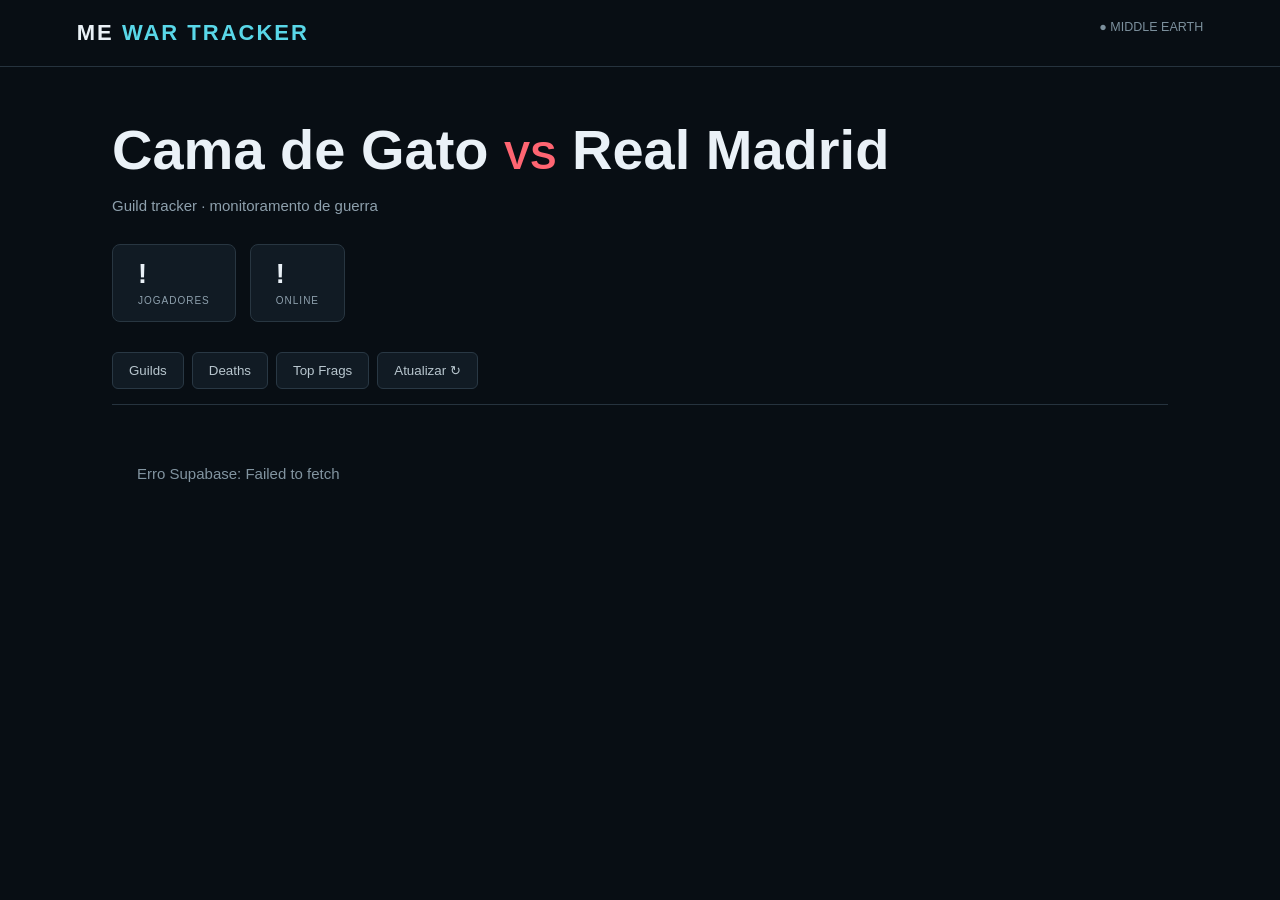
<file: middle-earth/index.html>
<!DOCTYPE html><html lang="pt-BR"><head><meta charset="UTF-8"><meta name="viewport" content="width=device-width,initial-scale=1"><title>Middle Earth War Tracker</title><link rel="stylesheet" href="./style.css?v=fix20261105c"></head><body><header><b>ME <span>WAR TRACKER</span></b><small>● MIDDLE EARTH</small></header><main><h1>Cama de Gato <i>VS</i> Real Madrid</h1><p>Guild tracker · monitoramento de guerra</p><div class="stats"><div><strong id="players">0</strong><small>JOGADORES</small></div><div><strong id="online">0</strong><small>ONLINE</small></div></div><nav><button data-tab="guilds">Guilds</button><button data-tab="deaths">Deaths</button><button data-tab="frags">Top Frags</button><button id="refresh">Atualizar ↻</button></nav><section id="guilds">JS novo carregado; iniciando conexão…</section><section id="deaths" hidden></section><section id="frags" hidden></section></main><script src="./app.js?v=fix20261105c"></script></body></html>
</file>
<file: middle-earth/style.css>
*{box-sizing:border-box}body{margin:0;background:#080e14;color:#eaf1f7;font:15px Arial}header{padding:20px 6%;border-bottom:1px solid #26333e;display:flex;justify-content:space-between}header b{font-size:22px;letter-spacing:2px}header span{color:#59d7e8}header small{color:#7c909d}main{max-width:1100px;margin:auto;padding:38px 22px}h1{font-size:clamp(32px,5vw,56px);margin:12px 0}h1 i{font-style:normal;color:#ff6572;font-size:.7em}p{color:#8ea0ad}.stats{display:flex;gap:14px;margin:30px 0}.stats div{background:#111b24;border:1px solid #283641;padding:14px 25px;border-radius:8px}.stats strong{font-size:27px;display:block}.stats small{font-size:10px;color:#8ea0ad;letter-spacing:1px}nav{display:flex;gap:8px;border-bottom:1px solid #26333e;padding-bottom:15px;margin-bottom:20px}button{background:#111b24;color:#b8c6ce;border:1px solid #293844;border-radius:6px;padding:10px 16px;cursor:pointer}button:hover{color:#59d7e8;border-color:#59d7e8}#guilds{display:grid;grid-template-columns:1fr 1fr;gap:18px}.guild{background:#111922;border:1px solid #293641;border-radius:9px;overflow:hidden}.guild h2{margin:0;padding:16px;border-bottom:1px solid #293641;font-size:20px}.ally{color:#59d7e8}.enemy{color:#ff6572}table{width:100%;border-collapse:collapse}th{text-align:left;color:#718491;font-size:10px;padding:12px}td{padding:12px;border-top:1px solid #202c35}.lvl{font-weight:bold}.online{color:#7ee0a6}.offline{color:#788b98}.gaining{color:#f2c56d}.empty{padding:25px;color:#8294a0}section h2{color:#eaf1f7}@media(max-width:700px){#guilds{grid-template-columns:1fr}main{padding:25px 13px}header{padding:18px 13px}}
</file>
